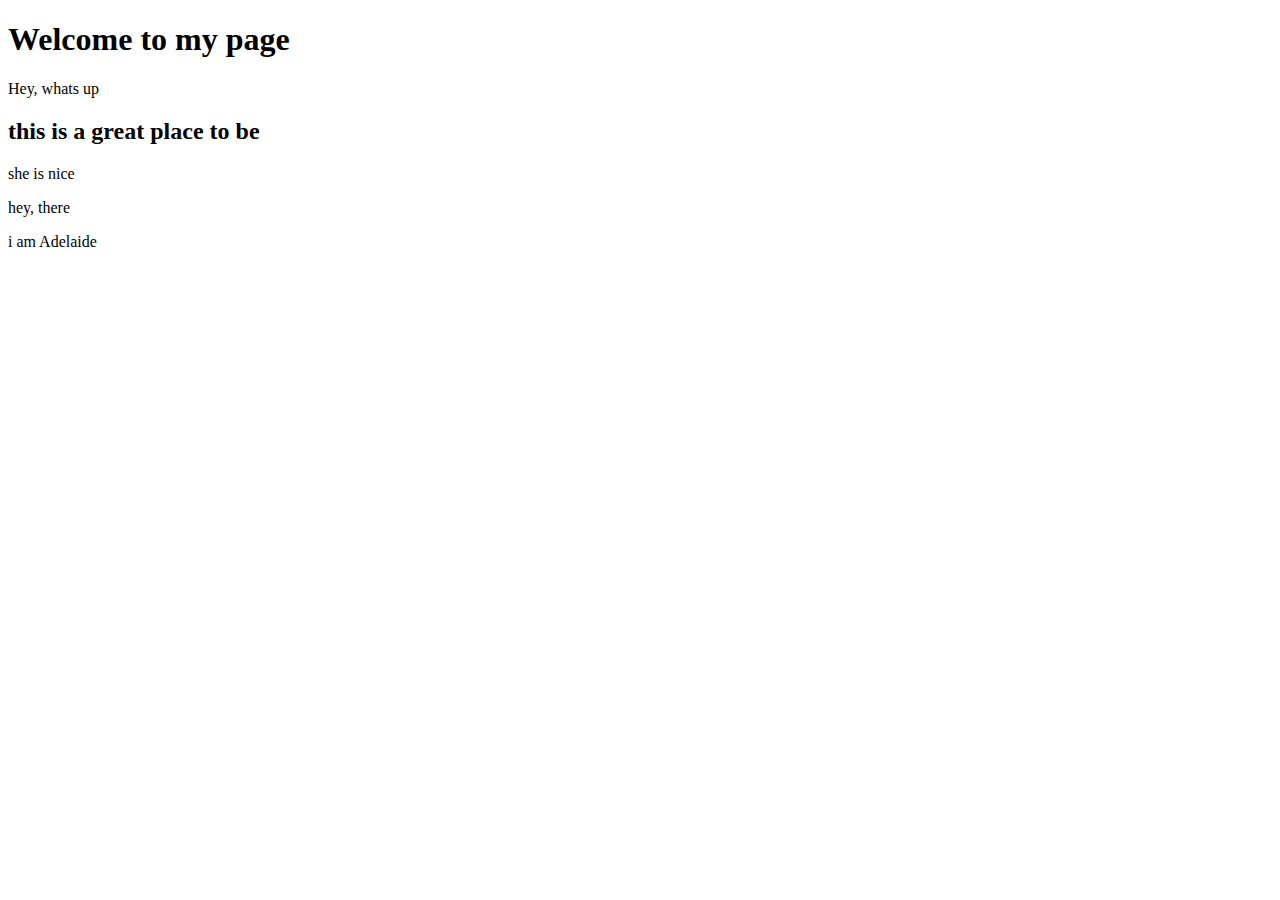
<file: html_basic/index.html>
<!DOCTYPE html>
<html lang="en">
<head>
    <meta charset="UTF-8">
    <meta http-equiv="X-UA-Compatible" content="IE=edge">
    <meta name="viewport" content="width=device-width, initial-scale">
    <title>Adelaidemfum Page</title>
</head>
<body>
    <h1>Welcome to my page</h1>
    <p>Hey, whats up </p>
    <h2>this is a great place to be</h2>
<h3></h3>
    <p>she is nice</p>
    <p>hey, there</p>
    <p>i am Adelaide</p>
    <a href="http://www.google.com" src="https://images.pexels.com/photos/60597/dahlia-red-blossom-bloom-60597.jpeg?auto=compress&cs=tinysrgb&w=600"></a>
</body>
</html>
</file>
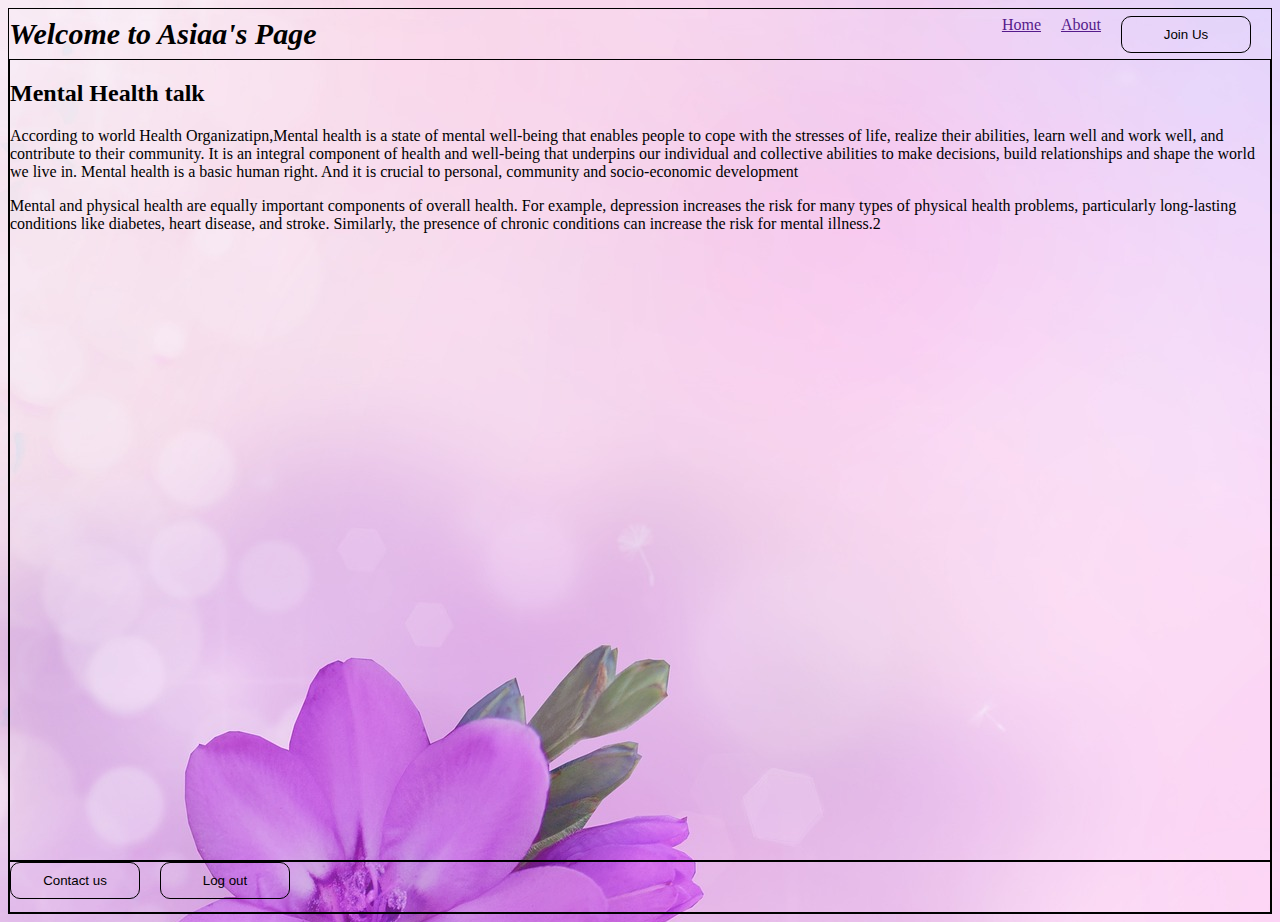
<file: project/index.html>
<!DOCTYPE html>
<html lang="en">
<head>
    <meta charset="UTF-8">
    <meta name="viewport" content="width=device-width, initial-scale=1.0">
    <title>Welcome to Asiaa's Page</title>
    <link rel="stylesheet" href="css/style.css">
</head>
<body>
    <header>
        <div>
            <span id="logo" >Welcome to Asiaa's Page</span>
            <nav id="nav">
                <a href="">Home</a>
                <a href="">About</a>
                <button>Join Us</button>
            </nav>
        </div>    
        <main>
            <h2> Mental Health talk</h2>
            <p>According to world Health Organizatipn,Mental health is a state of mental well-being that enables people to cope with the stresses of life, realize their abilities, learn well and work well, and contribute to their community. It is an integral component of health and well-being that underpins our individual and collective abilities to make decisions, build relationships and shape the world we live in. Mental health is a basic human right. And it is crucial to personal, community and socio-economic development
            </p>
            <P> Mental and physical health are equally important components of overall health.  For example, depression increases the risk for many types of physical health problems, particularly long-lasting conditions like diabetes, heart disease, and stroke. Similarly, the presence of chronic conditions can increase the risk for mental illness.2</P>


        </main>
        <footer> <nav id="nav">
            <button>Contact us</button>
            <button>Log out</button>
        </nav>

        </footer>
</body>
</html>
</file>
<file: project/css/style.css>
body
{
    background-image: url(../images/flower.jpeg.jpg);
}

header
{
border: 1px solid black;

}

header div
{
    display: flex;
    height: 50px;
    justify-content: space-between;
    align-items: center;
}

#logo
{
    font-size: 30px;
    font-weight: bolder;
    font-style: italic;
    text-align: center;
    
}

#nav
{
    display: flex;
    gap: 20px;
    padding-right: 20px
}

#nav button
{
    background-color: transparent;
    padding: 10px;
    width: 130px;
    border: 1px solid black;
    border-radius: 10px;
}

#nav button:hover
{
    cursor: pointer;
    color: aqua;
    background-color: darkgreen;

}

main
{
    border: 1px solid black;
    height: 800px;
}
footer
{
    border: 1px solid black;
    height: 50px;
}
</file>
